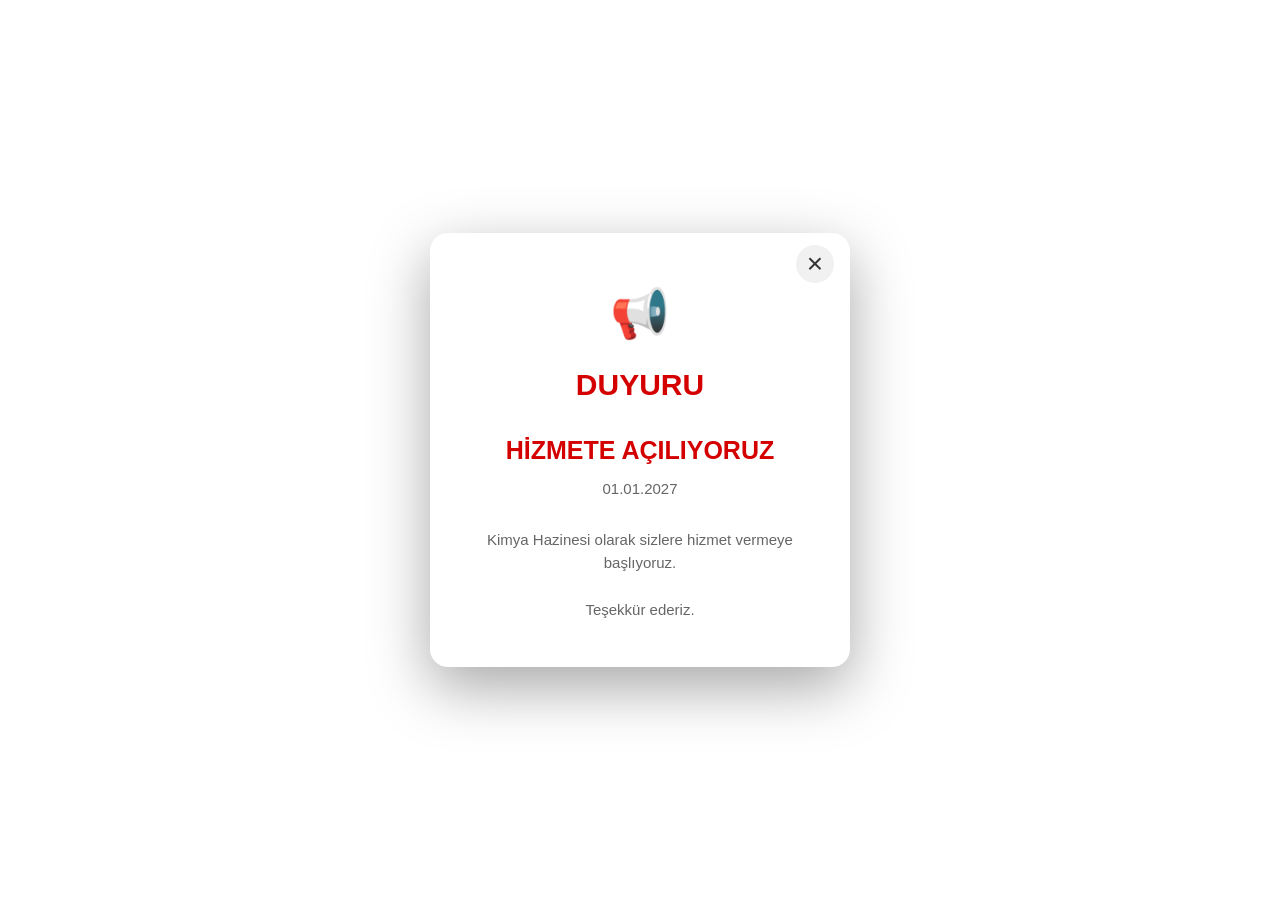
<file: index.html>
<!DOCTYPE html>
<html lang="tr">
<head>
    <meta charset="UTF-8">
    <meta name="viewport" content="width=device-width, initial-scale=1.0">
    <title>Kimya Hazinesi | Kimyasal Ürünlerde Güvenilir Tedarik</title>
    <link rel="stylesheet" href="style.css">
</head>

<body>
<div class="duyuru-overlay" id="duyuruOverlay">
    <div class="duyuru-kutu">
        <button class="duyuru-kapat" onclick="duyuruKapat()">×</button>

        <div class="duyuru-icon">📢</div>

       <h2>DUYURU</h2>

<p>
    <strong>HİZMETE AÇILIYORUZ</strong><br>
    <span class="acilis-tarihi">01.01.2027</span>
</p>

<span>Kimya Hazinesi olarak sizlere hizmet vermeye başlıyoruz.</span>

        <span>Teşekkür ederiz.</span>
    </div>
</div>
<header>
    <div class="logo">Kimya Hazinesi</div>

    <nav>
        <a href="#anasayfa">Ana Sayfa</a>
        <a href="#urunler">Ürünler</a>
        <a href="#hakkimizda">Hakkımızda</a>
        <a href="#iletisim">İletişim</a>
    </nav>

    <a href="#iletisim" class="teklif">Teklif Al</a>
</header>

<section class="hero" id="anasayfa">

    <div class="hero-yazi">
        <p class="ust-yazi">KİMYASAL ÜRÜNLERDE GÜVENİLİR TEDARİK</p>

        <h1>
            Kaliteli Kimyasallar,
            <span>Güvenilir Tedarik.</span>
        </h1>

        <p class="aciklama">
            Endüstriyel ve ticari ihtiyaçlarınız için
            güvenilir kimyasal ürün tedariği.
        </p>

        <div class="butonlar">
            <a href="#urunler" class="buton ana-buton">
                Ürünleri İncele
            </a>

            <a href="#iletisim" class="buton ikinci-buton">
                Bize Ulaşın
            </a>
        </div>
    </div>

    <div class="hero-kutu">
        <div class="badge">KİMYA HAZİNESİ</div>
        <strong>NaOH</strong>
        <h3>Sodyum Hidroksit</h3>
        <p>Endüstriyel Kimyasal Ürün</p>
    </div>

</section>

<section class="urunler" id="urunler">

    <p class="ust-yazi">ÜRÜNLERİMİZ</p>

    <h2>Kimyasal Ürünler</h2>

    <p class="urun-aciklama">
        İhtiyacınız olan ürünleri inceleyin.
    </p>

    <div class="urun-grid">

        <div class="urun-kart">
            <div class="urun-gorsel">
                Ürün Görseli
            </div>

            <div class="urun-bilgi">
                <small>KİMYASAL ÜRÜN</small>
                <h3>Kostik Soda</h3>
            <div class="fiyat">2.099 TL</div>
<div class="fiyat-detay">KDV dahil • Kargo dahil</div>

                <p>
                    Sodyum hidroksit ürünleri ve
                    tedarik seçenekleri.
                </p>

                <button class="siparis-btn" onclick="siparisAc()"> Sipariş Ver →</button>
            </div>
        </div>

        <div class="urun-kart">
            <div class="urun-gorsel">
                Ürün Görseli
            </div>

            <div class="urun-bilgi">
                <small>KİMYASAL ÜRÜN</small>
                <h3>Hafif Soda</h3>

                <p>
                    Endüstriyel kullanım için
                    kimyasal ürün tedariği.
                </p>

                <a href="#iletisim">Bilgi Al →</a>
            </div>
        </div>

        <div class="urun-kart">
            <div class="urun-gorsel">
                Ürün Görseli
            </div>

            <div class="urun-bilgi">
                <small>ÜRÜN PORTFÖYÜ</small>
                <h3>Diğer Ürünler</h3>

                <p>
                    Yeni ürünlerimizi burada
                    keşfedebilirsiniz.
                </p>

                <a href="#iletisim">Bilgi Al →</a>
            </div>
        </div>

    </div>

</section>

<section class="hakkimizda" id="hakkimizda">

    <div>
        <p class="ust-yazi">HAKKIMIZDA</p>

        <h2>
            Kimyasal tedarikte
            güvenilir adres.
        </h2>
    </div>

    <div>
        <p>
            Kimya Hazinesi, kimyasal ürün ihtiyaçlarına
            güvenilir ve profesyonel tedarik çözümleri
            sunmak amacıyla oluşturulmuş bir markadır.
        </p>
    </div>

</section>

<section class="iletisim" id="iletisim">

    <p class="ust-yazi">İLETİŞİM</p>

    <h2>Bizimle iletişime geçin.</h2>

    <p>
        Ürün ve fiyat bilgisi için bizimle iletişime geçebilirsiniz.
    </p>

    <div class="iletisim-butonlari">

       
       

        <a href="mailto:info@kimyahazinesi.com"
           class="buton ikinci-buton">
            E-posta
        </a>

    </div>

</section>

<footer>

    <strong>Kimya Hazinesi</strong>

    <p>
        Kimyasal ürünlerde güvenilir tedarik.
    </p>

    <p>
        © 2026 Kimya Hazinesi
    </p>

</footer>
<div class="siparis-overlay" id="siparisOverlay">

    <div class="siparis-form">

        <button class="form-kapat" onclick="siparisKapat()">×</button>

        <h2>Kostik Soda Siparişi</h2>

        <p>2.099 TL • KDV dahil • Kargo dahil</p>

        <label>Ad Soyad</label>
        <input type="text" id="adSoyad" placeholder="Adınız ve soyadınız">

        <label>Telefon</label>
        <input type="tel" id="telefon" placeholder="05XX XXX XX XX">

        <label>İl</label>
        <input type="text" id="il" placeholder="İl">

        <label>İlçe</label>
        <input type="text" id="ilce" placeholder="İlçe">

        <label>Adres</label>
        <textarea id="adres" placeholder="Açık adresiniz"></textarea>

        <label>Adet</label>
        <input type="number" id="adet" value="1" min="1">

        <button class="siparis-gonder" onclick="siparisGonder()">
            WhatsApp'tan Sipariş Ver
        </button>

    </div>

</div>
<script>
function siparisAc() {
    document.getElementById("siparisOverlay").classList.add("aktif");
}

function siparisKapat() {
    document.getElementById("siparisOverlay").classList.remove("aktif");
}
</script><script>
function duyuruKapat() {
    document.getElementById("duyuruOverlay").style.display = "none";
}
</script></body>
</html>
</file>
<file: style.css>
/* =========================================================
   KİMYA HAZİNESİ - E TİCARET TASARIMI
   ========================================================= */

* {
    margin: 0;
    padding: 0;
    box-sizing: border-box;
}

:root {
    --kirmizi: #d40000;
    --koyu-kirmizi: #a80000;
    --kirmizi-2: #ef1111;
    --acik-kirmizi: #fff1f1;

    --siyah: #151515;
    --gri: #666;
    --acik-gri: #f5f5f5;
    --cizgi: #e5e5e5;

    --beyaz: #fff;
}

html {
    scroll-behavior: smooth;
}

body {
    font-family: Arial, Helvetica, sans-serif;
    background: #fff;
    color: var(--siyah);
    line-height: 1.5;
}

a {
    text-decoration: none;
    color: inherit;
}

img {
    max-width: 100%;
    display: block;
}

/* =========================================================
   ÜST BİLGİ BAR
   ========================================================= */

.top-bar {
    background: #9e0000;
    color: #fff;
    min-height: 36px;
    padding: 0 5%;
    display: flex;
    align-items: center;
    justify-content: space-between;
    font-size: 13px;
    font-weight: 600;
}

.top-bar div {
    display: flex;
    align-items: center;
    gap: 8px;
}

/* =========================================================
   ANA HEADER
   ========================================================= */

header {
    min-height: 88px;
    padding: 0 5%;
    background: var(--kirmizi);
    color: #fff;

    display: flex;
    align-items: center;
    gap: 30px;

    position: sticky;
    top: 0;
    z-index: 1000;
}

/* LOGO */

.logo {
    min-width: 275px;
    font-size: 30px;
    font-weight: 900;
    letter-spacing: -1px;
    white-space: nowrap;
}

.logo::before {
    content: "⚗";
    font-size: 42px;
    margin-right: 10px;
    vertical-align: middle;
}

.logo span {
    display: block;
    font-size: 12px;
    font-weight: 500;
    margin-left: 52px;
    margin-top: -8px;
    opacity: .9;
}

/* =========================================================
   ARAMA
   ========================================================= */

.arama {
    flex: 1;
    max-width: 560px;
    height: 45px;

    background: #fff;
    border-radius: 30px;

    display: flex;
    align-items: center;
    padding: 0 18px;

    color: #777;
}

.arama input {
    flex: 1;
    border: none;
    outline: none;
    font-size: 14px;
    background: transparent;
}

.arama button {
    border: none;
    background: none;
    color: var(--kirmizi);
    font-size: 22px;
    cursor: pointer;
}

/* =========================================================
   HEADER SAĞ
   ========================================================= */

.header-sag {
    display: flex;
    align-items: center;
    gap: 25px;
    white-space: nowrap;
}

.header-link {
    display: flex;
    align-items: center;
    gap: 8px;
    font-weight: 600;
    font-size: 14px;
}

.header-link:hover {
    opacity: .8;
}

.sepet {
    position: relative;
}

.sepet-sayi {
    position: absolute;
    top: -12px;
    right: -12px;

    width: 20px;
    height: 20px;

    border-radius: 50%;
    background: #fff;
    color: var(--kirmizi);

    font-size: 11px;
    font-weight: bold;

    display: grid;
    place-items: center;
}

/* =========================================================
   MENÜ
   ========================================================= */

nav {
    min-height: 52px;
    padding: 0 5%;

    background: #b60000;
    color: #fff;

    display: flex;
    align-items: center;
    gap: 38px;

    border-top: 1px solid rgba(255,255,255,.12);
}

nav a {
    font-size: 14px;
    font-weight: 600;
    white-space: nowrap;
}

nav a:hover {
    color: #ffdada;
}

.kategori {
    background: #a00000;
    height: 52px;
    padding: 0 25px;

    display: flex;
    align-items: center;
    gap: 10px;

    font-weight: 700;
}

/* =========================================================
   HERO
   ========================================================= */

.hero {
    min-height: 430px;

    padding: 55px 7%;

    background:
        linear-gradient(
            90deg,
            rgba(0,0,0,.92),
            rgba(0,0,0,.65),
            rgba(0,0,0,.15)
        ),
        radial-gradient(
            circle at 80% 50%,
            #600000,
            #111 65%
        );

    color: #fff;

    display: flex;
    align-items: center;
    justify-content: space-between;

    overflow: hidden;
}

.hero-yazi {
    max-width: 650px;
}

.ust-yazi {
    color: var(--kirmizi);
    font-size: 13px;
    font-weight: 900;
    letter-spacing: 1px;
    margin-bottom: 12px;
}

.hero .ust-yazi {
    display: inline-block;
    padding: 7px 15px;
    background: var(--kirmizi);
    color: #fff;
    margin-bottom: 15px;
}

.hero h1 {
    font-size: clamp(45px, 6vw, 76px);
    line-height: .98;
    text-transform: uppercase;
    letter-spacing: -2px;
}

.hero h1 span {
    display: block;
    color: #f00000;
}

.aciklama {
    max-width: 560px;
    margin: 22px 0;
    color: #eee;
    font-size: 17px;
}

.butonlar {
    display: flex;
    gap: 12px;
}

.buton {
    display: inline-flex;
    align-items: center;
    justify-content: center;

    padding: 14px 25px;

    border-radius: 30px;

    font-weight: 800;
    transition: .2s;
}

.ana-buton {
    background: var(--kirmizi);
    color: #fff;
}

.ana-buton:hover {
    background: #ff2020;
    transform: translateY(-2px);
}

.ikinci-buton {
    background: #fff;
    color: var(--kirmizi);
}

.ikinci-buton:hover {
    background: #eee;
}

/* HERO KUTUSU */

.hero-kutu {
    width: 400px;
    min-height: 300px;

    background:
        radial-gradient(
            circle,
            rgba(255,255,255,.15),
            transparent 60%
        );

    border-radius: 20px;

    display: flex;
    flex-direction: column;
    align-items: center;
    justify-content: center;

    text-align: center;
}

.badge {
    background: var(--kirmizi);
    color: white;
    padding: 8px 18px;
    border-radius: 4px;
    font-size: 12px;
    font-weight: 800;
}

.hero-kutu strong {
    font-size: 90px;
    line-height: 1;
    color: #fff;
    margin: 20px 0 5px;
}

.hero-kutu h3 {
    font-size: 25px;
}

.hero-kutu p {
    color: #ddd;
}

/* =========================================================
   ÜRÜNLER
   ========================================================= */

.urunler {
    padding: 65px 5%;
    background: #fff;
}

.urunler-baslik {
    max-width: 1180px;
    margin: 0 auto 35px;

    display: flex;
    align-items: center;
    justify-content: space-between;
}

.urunler h2 {
    font-size: 34px;
}

.urun-aciklama {
    color: var(--gri);
    margin-top: 5px;
}

.urun-grid {
    max-width: 1180px;
    margin: auto;

    display: grid;
    grid-template-columns: repeat(4, 1fr);

    gap: 15px;
}

/* ÜRÜN KARTI */

.urun-kart {
    background: #fff;
    border: 1px solid #ddd;
    border-radius: 8px;

    overflow: hidden;

    transition: .25s;
}

.urun-kart:hover {
    transform: translateY(-5px);
    box-shadow: 0 12px 30px rgba(0,0,0,.12);
}

.urun-gorsel {
    height: 245px;

    display: grid;
    place-items: center;

    background: #fafafa;

    color: #aaa;
    font-size: 14px;
}

.urun-bilgi {
    padding: 18px;
}

.urun-bilgi small {
    color: #777;
    font-size: 10px;
    font-weight: 700;
}

.urun-bilgi h3 {
    font-size: 20px;
    margin: 5px 0;
}

.urun-bilgi p {
    color: var(--gri);
    font-size: 13px;
    min-height: 42px;
}

/* FİYAT */

.fiyat {
    color: var(--kirmizi);
    font-size: 24px;
    font-weight: 900;
    margin-top: 8px;
}

.fiyat-detay {
    color: #555;
    font-size: 11px;
    margin-bottom: 12px;
}

/* ÜRÜN BUTONU */

.urun-bilgi > a {
    width: 100%;

    background: var(--kirmizi);
    color: white;

    padding: 12px;

    border-radius: 6px;

    text-align: center;

    font-size: 13px;
    font-weight: 800;

    display: block;

    transition: .2s;
}

.urun-bilgi > a:hover {
    background: var(--koyu-kirmizi);
}

/* =========================================================
   GÜVEN / AVANTAJLAR
   ========================================================= */

.avantajlar {
    background: #fff;
    border-top: 1px solid #eee;
    border-bottom: 1px solid #eee;

    padding: 30px 5%;

    display: grid;
    grid-template-columns: repeat(5, 1fr);
    gap: 20px;
}

.avantaj {
    display: flex;
    align-items: center;
    gap: 12px;
}

.avantaj-icon {
    width: 52px;
    height: 52px;

    flex-shrink: 0;

    background: var(--kirmizi);
    color: #fff;

    border-radius: 50%;

    display: grid;
    place-items: center;

    font-size: 23px;
}

.avantaj strong {
    display: block;
    font-size: 14px;
}

.avantaj span {
    color: #777;
    font-size: 11px;
}

/* =========================================================
   HAKKIMIZDA
   ========================================================= */

.hakkimizda {
    padding: 80px 7%;

    display: grid;
    grid-template-columns: 1fr 1fr;

    gap: 80px;

    background: #f7f7f7;
}

.hakkimizda h2 {
    font-size: 42px;
    line-height: 1.1;
}

.hakkimizda p:not(.ust-yazi) {
    color: #666;
    font-size: 16px;
}

/* =========================================================
   İLETİŞİM
   ========================================================= */

.iletisim {
    padding: 80px 7%;
    text-align: center;
}

.iletisim h2 {
    font-size: 42px;
    margin-bottom: 10px;
}

.iletisim > p:not(.ust-yazi) {
    color: #666;
}

.iletisim-butonlari {
    margin-top: 25px;

    display: flex;
    justify-content: center;
    gap: 12px;
}

/* =========================================================
   FOOTER
   ========================================================= */

footer {
    background: #8f0000;
    color: white;

    padding: 50px 7% 20px;

    display: grid;
    grid-template-columns: 2fr 1fr 1fr 1.5fr;
    gap: 45px;
}

footer strong {
    font-size: 24px;
}

footer p {
    color: #ffdede;
    font-size: 13px;
    margin-top: 10px;
}

footer a {
    display: block;
    color: #ffdede;
    font-size: 13px;
    margin-top: 8px;
}

footer a:hover {
    color: white;
}

.footer-alt {
    grid-column: 1 / -1;

    border-top: 1px solid rgba(255,255,255,.2);

    padding-top: 18px;

    text-align: center;

    color: #ffdada;
    font-size: 12px;
}

/* =========================================================
   MOBİL
   ========================================================= */

@media (max-width: 1050px) {

    .logo {
        min-width: auto;
        font-size: 23px;
    }

    .header-sag {
        gap: 12px;
    }

    nav {
        gap: 18px;
    }

    .urun-grid {
        grid-template-columns: repeat(2, 1fr);
    }

    .avantajlar {
        grid-template-columns: repeat(2, 1fr);
    }
}

@media (max-width: 800px) {

    .top-bar {
        display: none;
    }

    header {
        min-height: 70px;
        padding: 10px 5%;
        flex-wrap: wrap;
    }

    .logo {
        font-size: 21px;
    }

    .arama {
        order: 3;
        flex-basis: 100%;
        max-width: none;
    }

    .header-sag {
        margin-left: auto;
    }

    nav {
        display: none;
    }

    .hero {
        min-height: 600px;
        padding: 60px 5%;
        text-align: center;
        flex-direction: column;
        justify-content: center;
    }

    .hero-yazi {
        max-width: 700px;
    }

    .butonlar {
        justify-content: center;
        flex-wrap: wrap;
    }

    .hero-kutu {
        width: 100%;
        max-width: 400px;
        min-height: 220px;
    }

    .urunler-baslik {
        display: block;
        text-align: center;
    }

    .urun-grid {
        grid-template-columns: repeat(2, 1fr);
    }

    .hakkimizda {
        grid-template-columns: 1fr;
        gap: 30px;
    }

    footer {
        grid-template-columns: 1fr 1fr;
    }
}

@media (max-width: 550px) {

    .header-sag .header-link:first-child {
        display: none;
    }

    .hero h1 {
        font-size: 42px;
    }

    .hero-kutu strong {
        font-size: 65px;
    }

    .urun-grid {
        grid-template-columns: 1fr;
    }

    .urun-gorsel {
        height: 260px;
    }

    .avantajlar {
        grid-template-columns: 1fr;
    }

    .iletisim-butonlari {
        flex-direction: column;
        align-items: center;
    }

    .iletisim-butonlari .buton {
        width: 100%;
        max-width: 300px;
    }

    footer {
        grid-template-columns: 1fr;
        text-align: center;
    }

    .footer-alt {
        grid-column: auto;
    }
}<script>
function siparisAc() {
    document.getElementById("siparisOverlay").classList.add("aktif");
}

function siparisKapat() {
    document.getElementById("siparisOverlay").classList.remove("aktif");
}
</script>
.duyuru {
    background: #d40000;
    color: white;
    text-align: center;
    padding: 12px 15px;
    font-size: 16px;
    font-weight: 700;
    letter-spacing: 0.3px;
}
.duyuru-overlay {
    position: fixed;
    inset: 0;
    background: rgba(0, 0, 0, 0.65);
    display: flex;
    justify-content: center;
    align-items: center;
    z-index: 9999;
}

.duyuru-kutu {
    position: relative;
    width: 420px;
    min-height: 360px;
    background: #ffffff;
    border-radius: 18px;
    box-shadow: 0 20px 60px rgba(0, 0, 0, 0.35);
    display: flex;
    flex-direction: column;
    justify-content: center;
    align-items: center;
    text-align: center;
    padding: 45px 35px;
}

.duyuru-icon {
    font-size: 48px;
    margin-bottom: 12px;
}

.duyuru-kutu h2 {
    margin: 0 0 22px;
    color: #d40000;
    font-size: 30px;
    font-weight: 800;
}

.duyuru-kutu p {
    margin: 0;
    color: #222;
    font-size: 19px;
    line-height: 1.7;
}

.duyuru-kutu p strong {
    color: #d40000;
    font-size: 25px;
}

.duyuru-kutu span {
    margin-top: 25px;
    color: #666;
    font-size: 15px;
}

.duyuru-kapat {
    position: absolute;
    top: 12px;
    right: 16px;
    width: 38px;
    height: 38px;
    border: none;
    border-radius: 50%;
    background: #f1f1f1;
    color: #333;
    font-size: 28px;
    line-height: 38px;
    cursor: pointer;
}

.duyuru-kapat:hover {
    background: #d40000;
    color: #fff;
}
body > *:not(.duyuru-overlay) {
    display: none !important;
}

.duyuru-overlay {
    position: fixed !important;
    inset: 0 !important;
    display: flex !important;
    justify-content: center;
    align-items: center;
    background: #ffffff !important;
    z-index: 999999 !important;
}

.duyuru-kutu {
    width: 420px;
    min-height: 360px;
}
</file>
